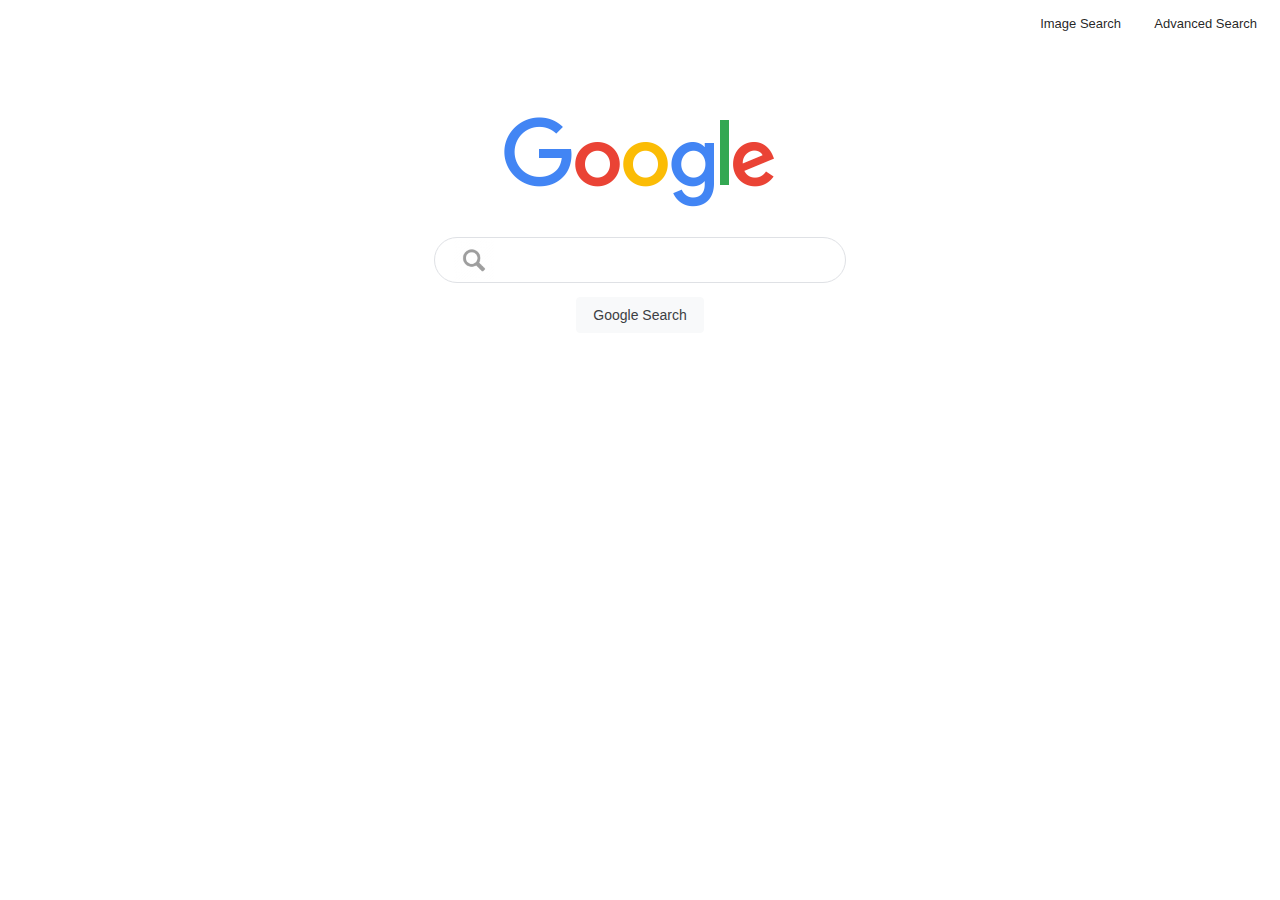
<file: search/index.html>
<!DOCTYPE html>
<html lang="en">
    <head>
        <title>Search</title>
        <link rel="stylesheet" href="main.css">
    </head>
    <body>
        
        <div class="page_links">
            <a class="link" href="image_ search.html">Image Search</a>
            
            <a class="link" href="advanced_search.html">Advanced Search</a>
        </div>

        <div class="container">
                <img src="google.png">
                <form  class="search_bar" method="GET" action="https://google.com/search">
                    <div class="hov">
                        <div class="input_box">
                            <img id="glass" src="mag_glass.png">
                            <input type="text" name="q">
                        </div>
                    </div>
                    <input style="margin-top: 3.5%;" type="submit" value="Google Search">
                 </form>                
            
        </div>

    </body>
</html>
</file>
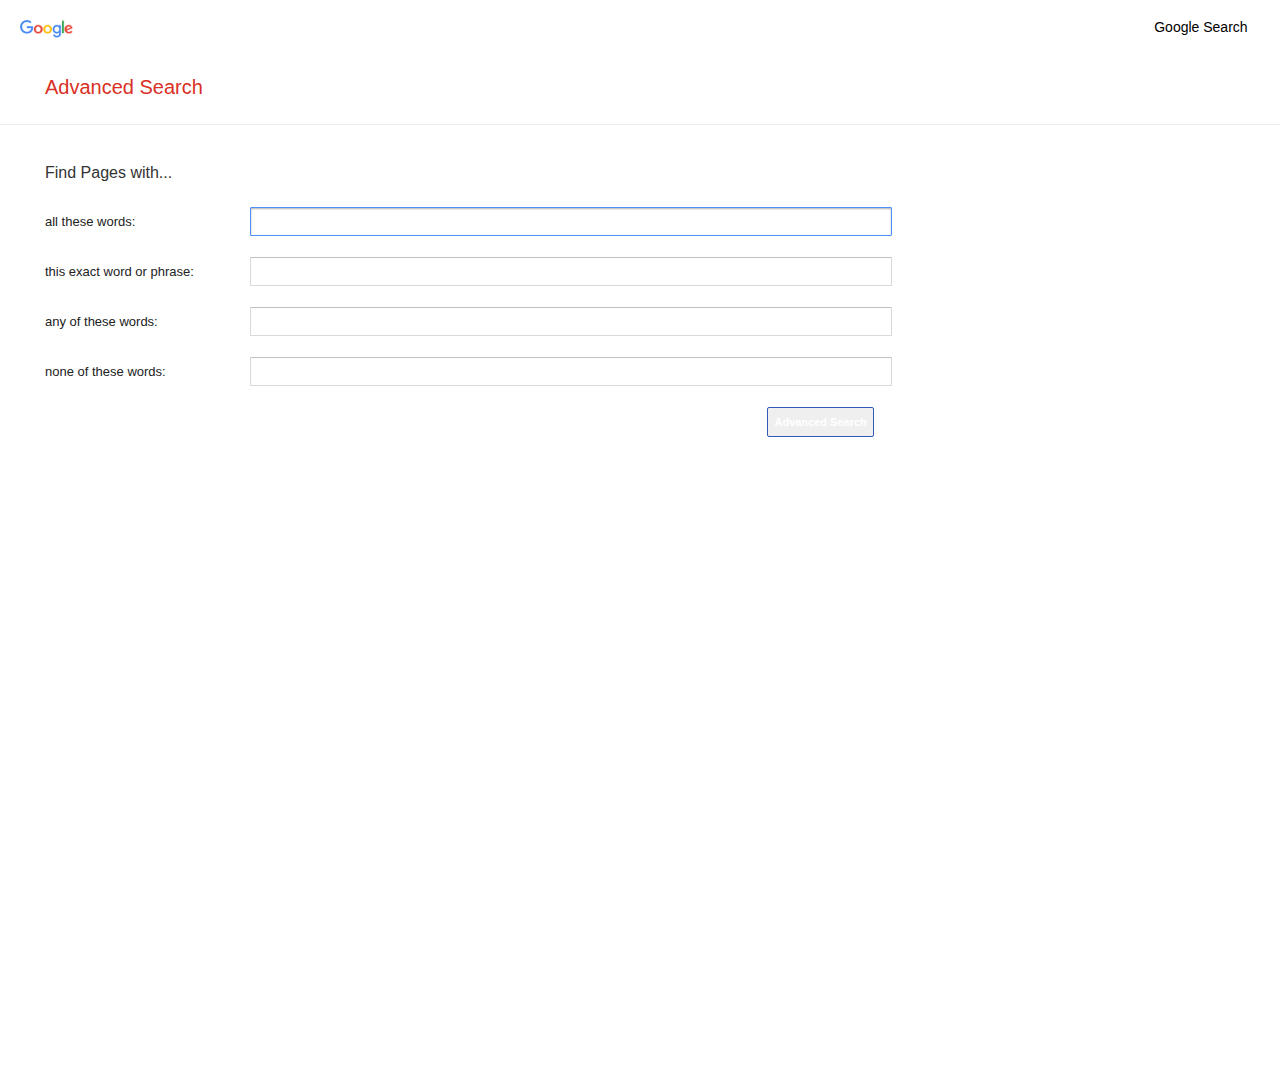
<file: search/advanced_search.html>
<!DOCTYPE html>
<html lang="en">
    <head>
        <title>Google Advanced Search</title>
        <link rel="stylesheet" href="advanced.css">
    </head>
    <body>
      <div class="page-wrapper">
          <header>
            <a href="index.html"><img src="google.png"></a>
            <a class="link" href="index.html">Google Search</a>
          </header>

          <div class="wrap">
            <label style="margin-left: 10px;">Advanced Search</label>
          </div>
          <div class="border"></div>
          <div class="input-box">
            <form class="form-box" action="https://www.google.com/search" method="GET" name="f">
              <div class="outer-box">
                <span> Find Pages with...</span>
              </div> 
              <div class="input-boxes">
                <div class="label-box">
                  <div class="inner-box">
                    <label>all these words:</label>
                  </div>
                </div>
                <div class="outer-text">
                  <div class="user-text">
                    <input class="user-input" value="" autofocus="autofocus" name="as_q" type="text">
                  </div>
                </div>
                <div class="box"></div>
                <div class="label-box">
                  <div class="inner-box">
                    <label>this exact word or phrase:</label>
                  </div>
                </div>
                <div class="outer-text">
                  <div class="user-text">
                    <input class="user-input" value="" name="as_epq" type="text">
                  </div>
                </div>
                <div class="box"></div>
                <div class="label-box">
                  <div class="inner-box">
                    <label>any of these words:</label>
                  </div>
                </div>
                <div class="outer-text">
                  <div class="user-text">
                    <input class="user-input" value="" name="as_oq" type="text">
                  </div>
                </div>
                <div class="box"></div>
                <div class="label-box">
                  <div class="inner-box">
                    <label>none of these words:</label>
                  </div>
                </div>
                <div class="outer-text">
                  <div class="user-text">
                    <input class="user-input" value="" name="as_eq" type="text">
                  </div>
                </div>
                <div class="box"></div>
                <div class="label-box">
                  <div class="inner-box">
                  </div>
                </div>
                <div class="outer-text">
                  <div class="user-text">
                    <div class="sub-button">
                      <input class="google-button" type="submit" value="Advanced Search">
                    </div>
                  </div>
                </div>
              </div>
            </form>
          </div>
      </div>
    </body>
</html>
</file>
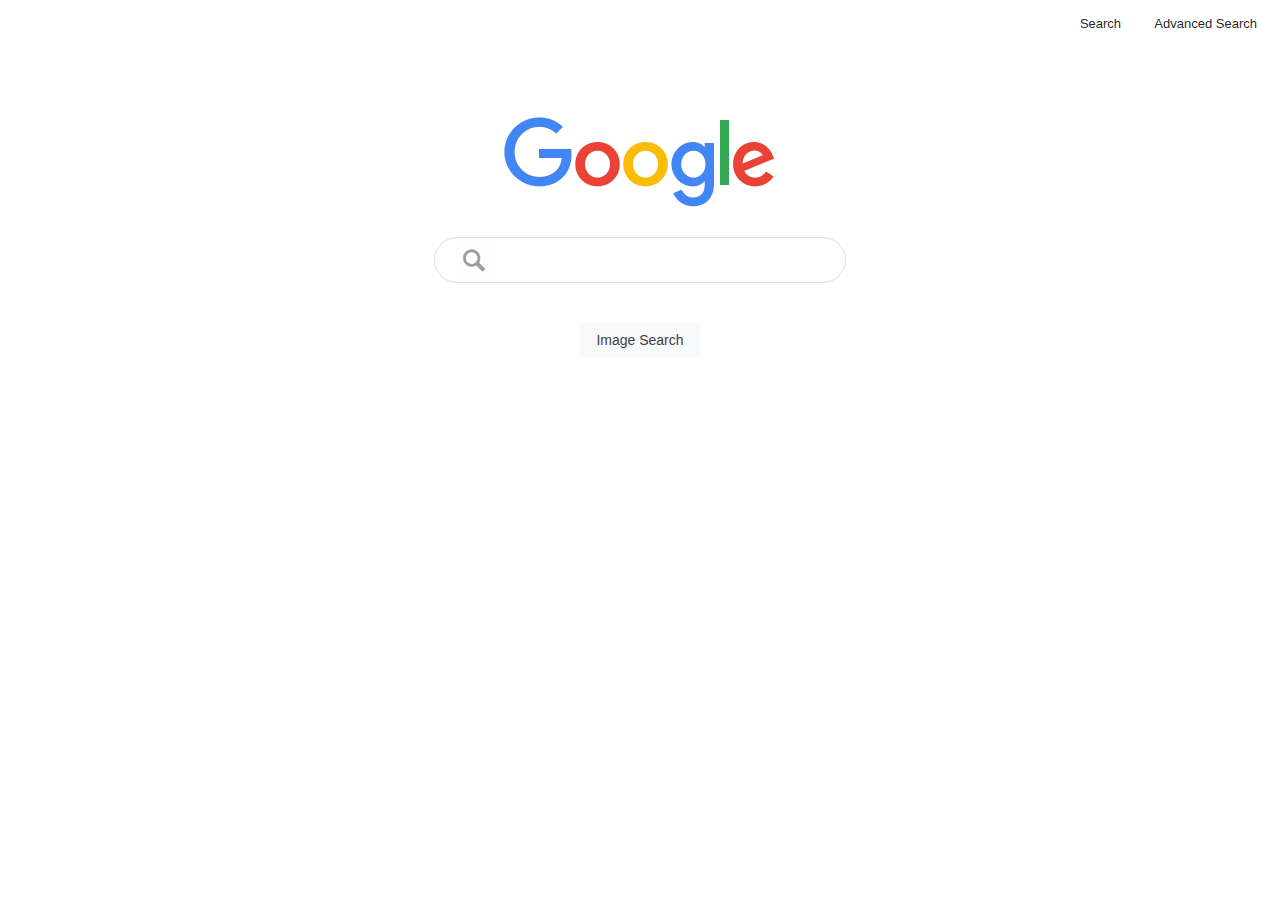
<file: search/image_ search.html>
<!DOCTYPE html>
<html lang="en">
    <head>
        <title>Search</title>
        <link rel="stylesheet" href="main.css">
    </head>
    <body>
        
        <div class="page_links">
            <a class="link" href="index.html">Search</a>
            
            <a class="link" href="advanced_search.html">Advanced Search</a>
        </div>

        <div class="container">
                <img src="google.png">
                <form  class="search_bar"  method="GET" action="https://google.com/search">
                    <div class="hov">
                        <div class="input_box">
                            <img id="glass" src="mag_glass.png">
                            <input type="text" name="q">
                            <input name="tbm" value="isch" type="hidden">
                        </div>
                    </div>
                    <br>
                    <br>
                    <input type="submit" value="Image Search">
                 </form>                
            
        </div>

    </body>
</html>
</file>
<file: search/main.css>
/* CSS Reset */
html, body, div, span, applet, object, iframe,
h1, h2, h3, h4, h5, h6, p, blockquote, pre,
a, abbr, acronym, address, big, cite, code,
del, dfn, em, img, ins, kbd, q, s, samp,
small, strike, strong, sub, sup, tt, var,
b, u, i, center,
dl, dt, dd, ol, ul, li,
fieldset, form, label, legend,
table, caption, tbody, tfoot, thead, tr, th, td,
article, aside, canvas, details, embed, 
figure, figcaption, footer, header, hgroup, 
menu, nav, output, ruby, section, summary,
time, mark, audio, video {
	margin: 0;
	padding: 0;
	border: 0;
	font-size: 100%;
	font: inherit;
	vertical-align: baseline;
}
/* HTML5 display-role reset for older browsers */
article, aside, details, figcaption, figure, 
footer, header, hgroup, menu, nav, section {
	display: block;
}
body {
	line-height: 1;
}
ol, ul {
	list-style: none;
}
blockquote, q {
	quotes: none;
}
blockquote:before, blockquote:after,
q:before, q:after {
	content: '';
	content: none;
}
table {
	border-collapse: collapse;
	border-spacing: 0;
}

body{
    font-family: Roboto,arial,sans-serif;
    font-size: 14px;
}

a{
    text-decoration: none;
}

a:hover{
    text-decoration: underline;
}

img [src="mag_glass.png"] {
    height: 10%;
    width: 10%;
}

input[type=text] {
    border: none;
    outline: none;
    height: 100%;
    width: 25vw;
    background-color: transparent;
    padding-left: 10px;
}

input[type="submit"]{
    background-color: #f8f9fa;
    border: 1px solid #f8f9fa;
    border-radius: 4px;
    color: #3c4043;
    font-family: arial,sans-serif;
    font-size: 14px;
    margin: 11px 4px;
    padding: 0 16px;
    line-height: 27px;
    height: 36px;
    min-width: 54px;
    text-align: center;
    cursor: pointer;
    user-select: 
    none;
}

input[type="submit"]:hover{
    box-shadow: 0 1px 1px rgba(0,0,0,.1);
    background-color: #f8f9fa;
    border: 1px solid #dadce0;
    color: #202124;
}


.container {
    display: flex;
    justify-content: center;
    align-items: center;
    height: calc(100% - 560px);    
    margin: 0px;
    flex-direction: column;
}
.page_links{
    width: 100vw;
    height: 13vh;
    display: flex;
    justify-content: flex-end;
    align-content: center;
}

.link {
    color: rgba(0,0,0,0.87);
    padding-right: 1%;
    margin: .8%;
    font: 13px/27px Roboto,RobotoDraft,Arial,sans-serif;
}

.search_bar{
    display: grid;
    place-items: center;
    flex: 1;
    padding-top: 2em;
}

.hov :hover{
    background-color: #fff;
    box-shadow: 0 1px 6px rgba(32,33,36,.28);
    border-color: rgba(223,225,229,0);
  }

.input_box {
    border: 1px solid #dfe1e5;
    height: 44px;
    width: 32vw;
    border-radius: 24px;
    display: flex;
    justify-content: center;
}

.input_box :hover{
    background-color: transparent;
    box-shadow: none;
    border: none;
}


#search{
    border: none;
    width: 600px;
}

#glass {
    height: 90%;
    padding-top: 2px;
}
</file>
<file: search/advanced.css>
/* CSS Reset */
html, body, div, span, applet, object, iframe,
h1, h2, h3, h4, h5, h6, p, blockquote, pre,
a, abbr, acronym, address, big, cite, code,
del, dfn, em, img, ins, kbd, q, s, samp,
small, strike, strong, sub, sup, tt, var,
b, u, i, center,
dl, dt, dd, ol, ul, li,
fieldset, form, label, legend,
table, caption, tbody, tfoot, thead, tr, th, td,
article, aside, canvas, details, embed, 
figure, figcaption, footer, header, hgroup, 
menu, nav, output, ruby, section, summary,
time, mark, audio, video {
	margin: 0;
	padding: 0;
	border: 0;
	font-size: 100%;
	font: inherit;
	vertical-align: baseline;

}

html, body{
    height: 100%;
}
/* HTML5 display-role reset for older browsers */
body {
	line-height: 1;
}
ol, ul {
	list-style: none;
}
blockquote, q {
	quotes: none;
}
blockquote:before, blockquote:after,
q:before, q:after {
	content: '';
	content: none;
}
table {
	border-collapse: collapse;
	border-spacing: 0;
}

body{
    font-family: arial,sans-serif;
    font-size: 14px;
}

a{
    text-decoration: none;
}

a:hover{
    text-decoration: underline;
}

div.page-wrapper{
    height: 100%;
    margin: 0 auto -60px;
}

div header{
    background-color: rgba(255,255,255,1);
    width: 100vw;
    height: 5vh;
    display: flex;
    padding: 6px;
    justify-content: space-between;
}
header img{
    height: 100%;
}

header a{
    height: 40%;
    width: auto;
    margin: 1.5vh;
}

.wrap{
    display: block;
    width: 100%;
    height: 3vh;
    margin: 20px 35px;
    font-size: 20px;
    color: #d93025;
}

.border{
    border-bottom: 1px solid #ebebeb;
}

.input-box{
    width: 100%;
    height: 100%;
    margin: 40px 2% 0 45px;
}

.form-box{
    height: 100%;
    width: auto;
}

.outer-box{
    float: left;
    min-width: 167px;
    width: 16%;
    font-size: 16px;
    min-height: 42px;
    font-weight: 500;
    color: #333;
    vertical-align: middle
}

.input-boxes{
    width: 100%;
    clear: both;
    height: 210px;
 }

.label-box{
    float: left;
    min-width: 167px;
    width: 16%;
    height: 42px;
    color: #222;
    font-size: 13px;
    line-height: 16px;
}

.inner-box{
    height: 30px;
    display: table-cell;
    vertical-align: middle;
}

.outer-text{
    float: left;
    min-width: 167px;
    min-height: 41px;
    vertical-align: middle;
    width: 50%;
}

.user-text{
    padding-right: 16px;
    height: 30px;
}

.user-input{
    border-radius: 1px;
    border: 1px solid #d9d9d9;
    border-top: 1px solid #c0c0c0;
    font-size: 13px;
    height: 25px;
    padding: 1px 8px;
    width: 100%;
    text-align: left;
}

.user-input:focus{
    box-shadow: inset 0 1px 2px rgba(0,0,0,0.3);
    border: 1px solid #4d90fe;
    outline: none;
}

.col{
    display: flex;
    flex-direction: column;
}

.box{
    width: 100%;
    height: 50px;
}

.sub-button{
    float: right;
    text-align: right;
}

.google-button{
    border-radius: 2px;
    cursor: default;
    font-size: 11px;
    font-weight: bold;
    text-align: center;
    white-space: nowrap;
    color: #fff;
    border: 1px solid #2f5bb7;
    background-image: -moz-linear-gradient(top,#4d90fe,#357ae8);
    height: 30px;
}

.link{
    margin-right: 3%;
    color: black;
}

.link:hover{
    text-decoration: none;
}
</file>
